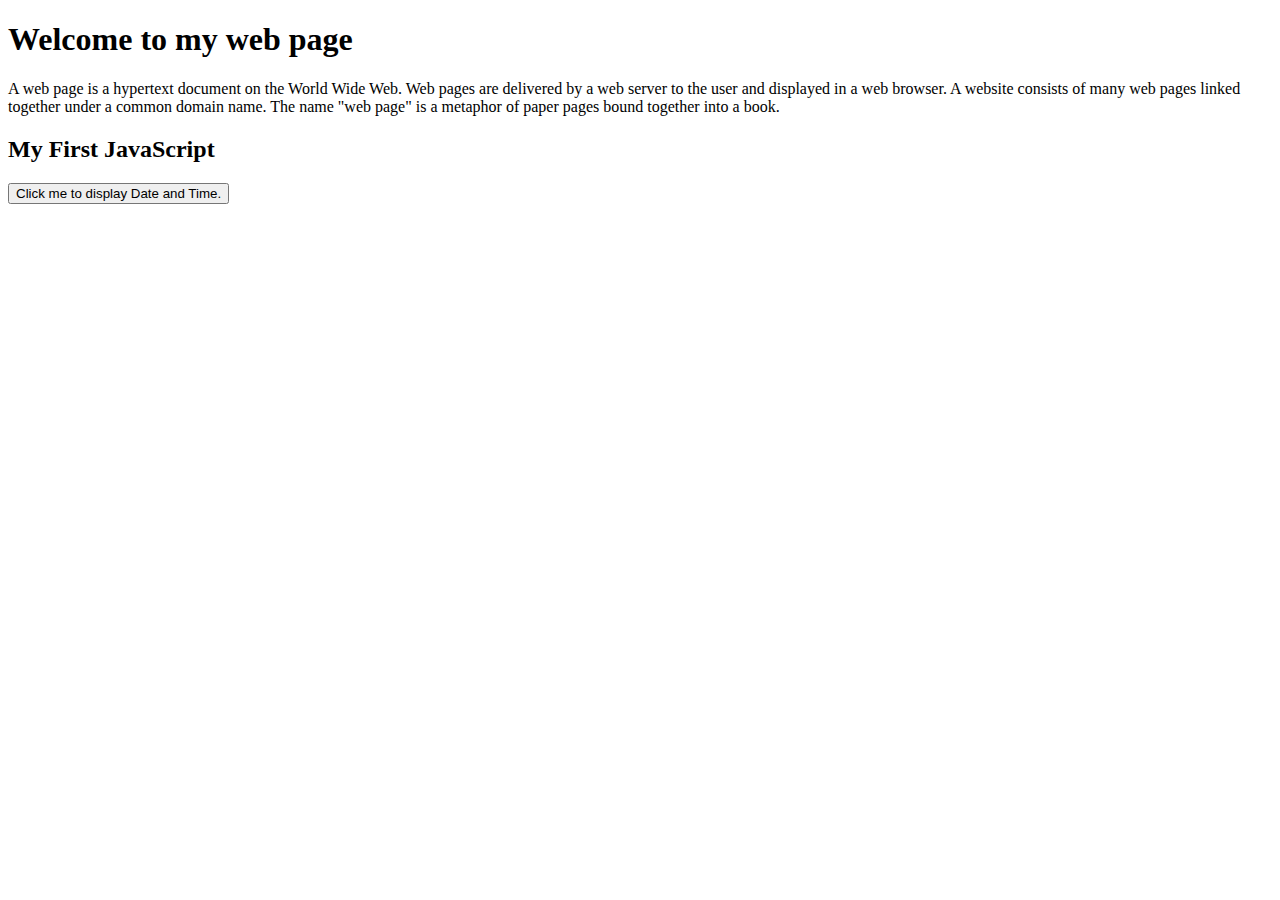
<file: Activityfolder/index.html>
<!DOCTYPE html>
<html lang="en">
<head>
<title>Web page</title>
</head>
<body>

<h1>Welcome to my web page</h1>
<p>A web page is a hypertext document on the World Wide Web. 
    Web pages are delivered by a web server to the user and displayed in a web browser. 
    A website consists of many web pages linked together under a common domain name. 
    The name "web page" is a metaphor of paper pages bound together into a book.</p>

    <h2>My First JavaScript</h2>

<button type="button"
onclick="document.getElementById('demo').innerHTML = Date()">
Click me to display Date and Time.</button>

<p id="demo"></p>


</body>
</html>
</file>
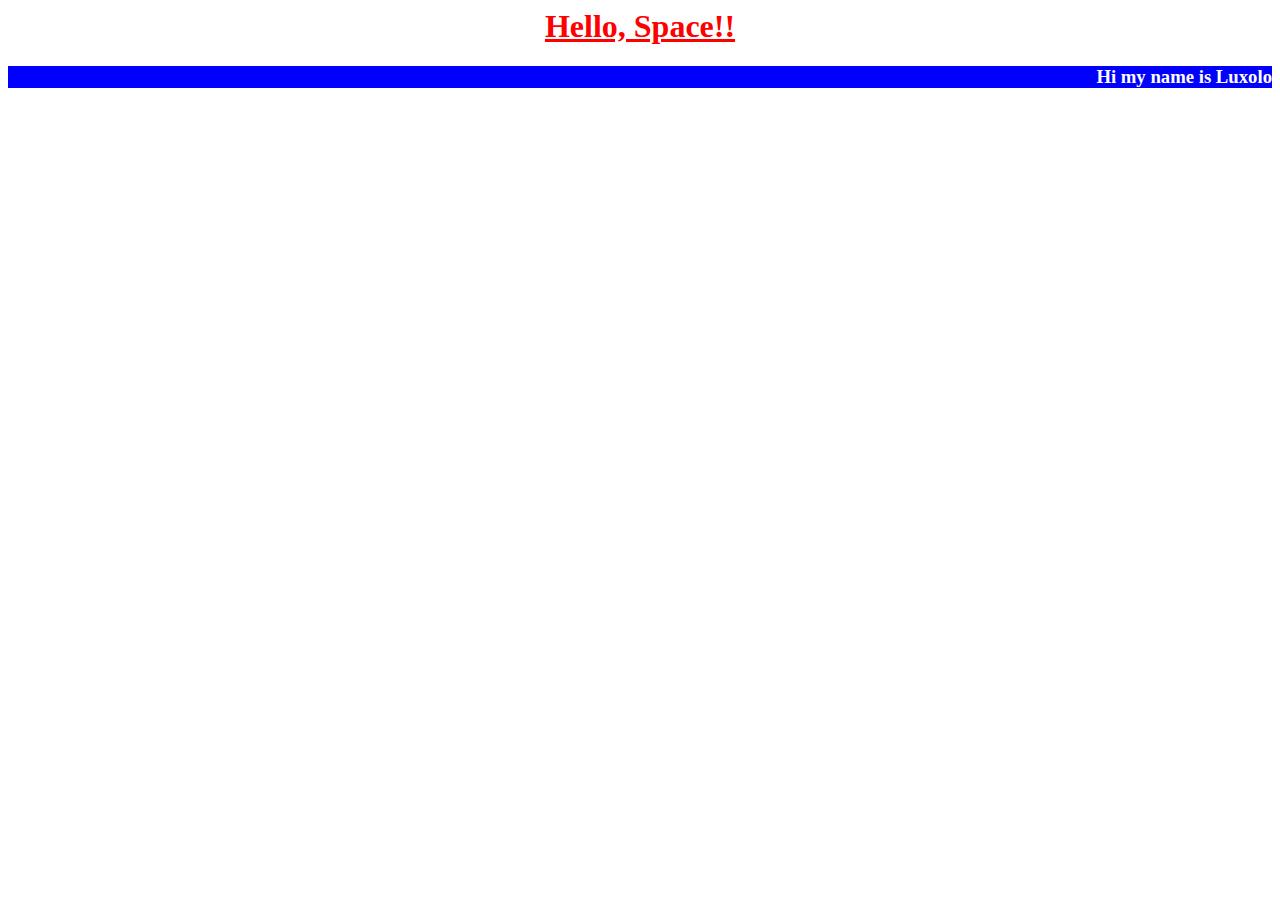
<file: Demo/index.html>
<!DOCTYPE>
<html>
    <head>
         <title> My First Web Page </title>
         <style>
             h1{
             color:red;
             text-align:center;
             text-decoration:underline;
             }
        


         </style>
    <link rel="stylesheet" href="./main.css"/>
    </head>
    <body>
         <h1> Hello, Space!!</h1>
         <h3> Hi my name is Luxolo </h3>

    </body>
</html>
</file>
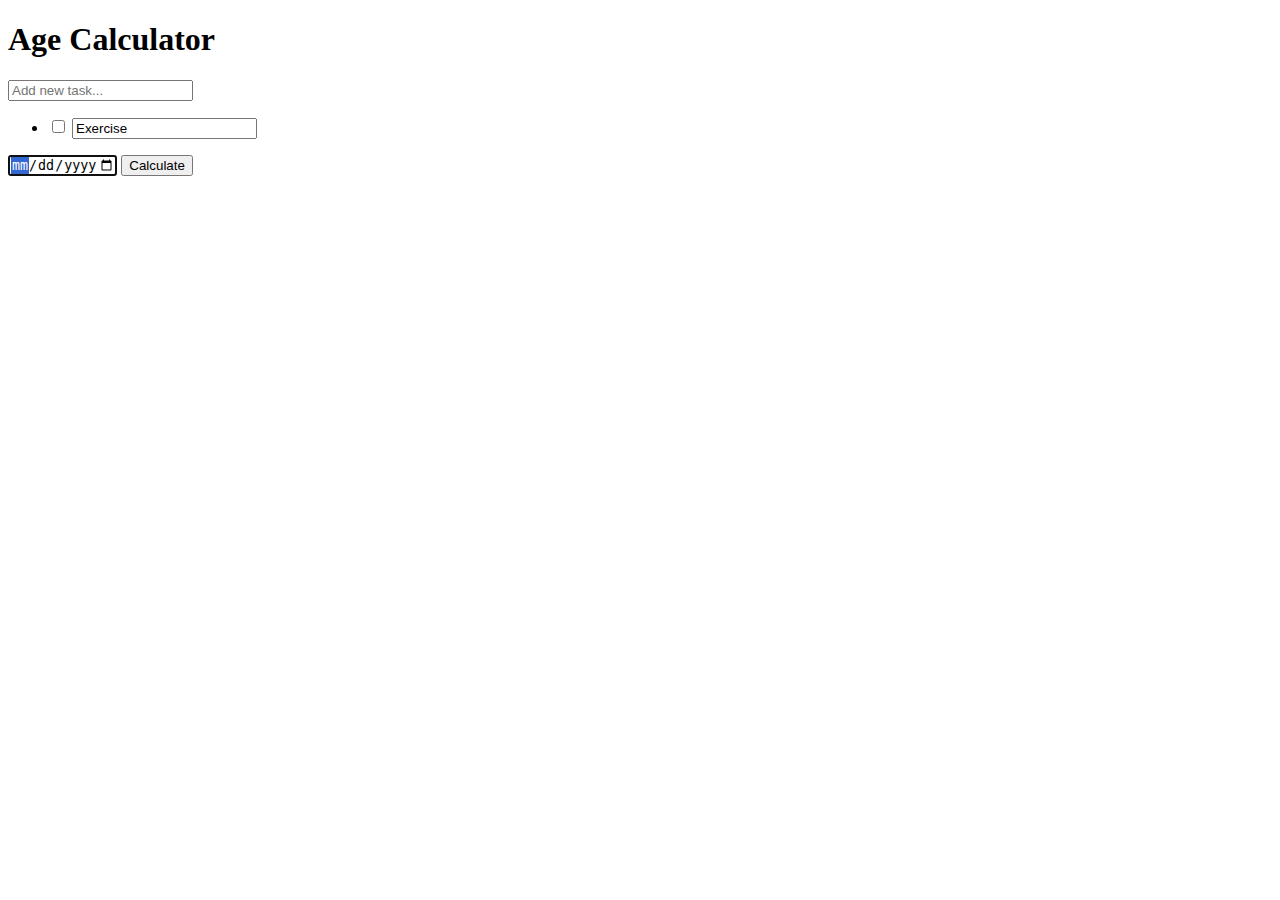
<file: AgeCalt/age.html>
<!DOCTYPE html>
<html lang="en">
<head>
    <meta charset="UTF-8">
    <meta http-equiv="X-UA-Compatible" content="IE=edge">
    <meta name="viewport" content="width=device-width, initial-scale=1.0">
    <title>age-calculator</title>
</head>
<body>
        <div class="container">
          <div class="age-calculator">
            <h1 class="heading"><i class="fas fa-calculator"></i> Age Calculator</h1>

            <form>
              <input type="text" placeholder="Add new task...">
            </form>
            <ul>
              <li>
                <input type="checkbox" onclick="taskComplete()" class="check">
                <input type="text" value="Exercise" class="task" onfocus="getCurrentTask()"onblur="editTask()">

                <i class="fa fa-calculator" onclick="removTask(this)"></i>
              </li>
            </ul>
            <div class="controls">
              <input type="date" id="date">
              <button id="calculate">Calculate</button>
            </div>
            <div class="result"></div>
          </div>
        </div>
      
        <script src="age.js"></script>
      
</body>
</html>
</file>
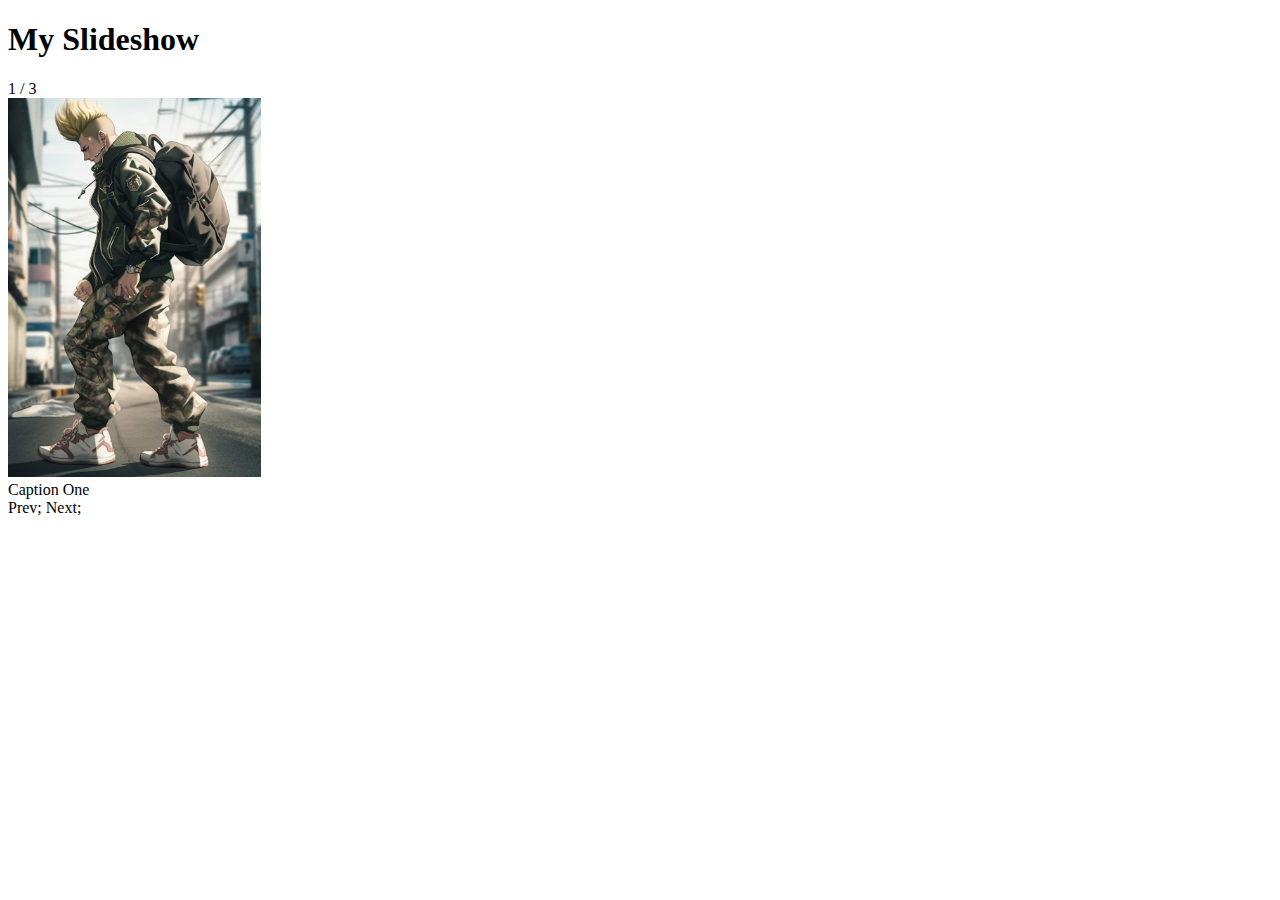
<file: Animation/anime.html>
<!DOCTYPE html>
<html lang="en">
<head>
    <meta charset="UTF-8">
    <meta http-equiv="X-UA-Compatible" content="IE=edge">
    <meta name="viewport" content="width=device-width, initial-scale=1.0">
    <title>Document</title>
</head>
<body>

    <h1 class=>My Slideshow</h1>

<div class="mySlides fade">
  <div class="numbertext">1 / 3</div>
  <img src="SF_im1.jpg" style = "width: 20%;">
  <div class="text">Caption One</div>
</div>

<div class="mySlides fade">
  <div class="numbertext">2 / 3</div>
  <img src="SF_im2.jpg" style="width: 20%;">
  <div class="text">Caption Two</div>
</div>

<div class="mySlides fade">
  <div class="numbertext">3 / 3</div>
  <img src="SF_im3.jpg" style="width: 20%;">
  <div class="text">Caption Three</div>
</div>

<!--Next and Prev button-->
<a class="prev" onclick="plusSlides(-1)">Prev;</a>
<a class="next" onclick="plusSlides(1)">Next;</a>
</div>
<br>
  
<!--The dots/cicles-->
<div style="text-align: center;">
  <span class="dot" onclick="currentSlide(1)"></span>
  <span class="dot" onclick="currentSlide(2)"></span>
  <span class="dot" onclick="currentSlide(3)"></span>
</div>

<script src="anime.js"></script>
   
    
</body>
</html>
</file>
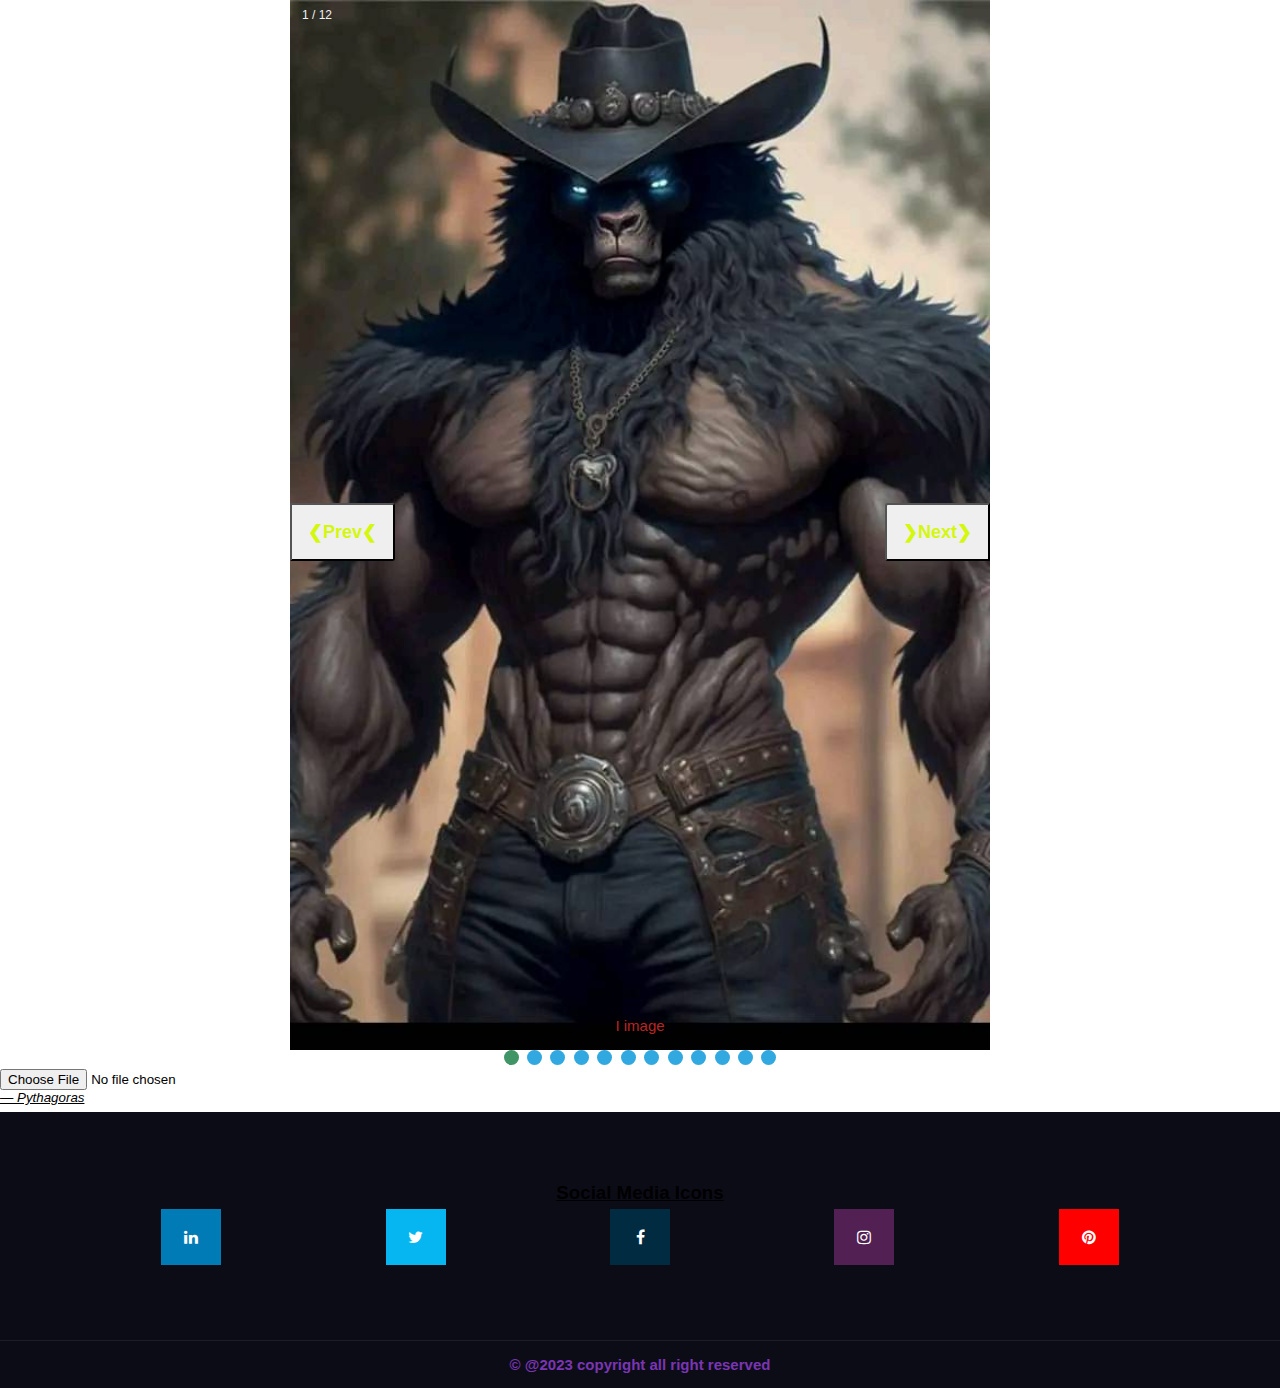
<file: Images/Images.html>
<!DOCTYPE html>
<html lang="en">
<head>
    <meta charset="UTF-8">
    <meta http-equiv="X-UA-Compatible" content="IE=edge">
    <meta name="viewport" content="width=device-width, initial-scale=1.0">
    <link rel="stylesheet" href="Image.css">
    <title>Images Slide</title>
</head>
<body>

    <div class="slideshow-container">
    <div class="mySlides fade">
      <div class="numbertext">1 / 12</div>
      <img src="Image1.jpg" style="width:100%">
      <div class="text">I image</div>
    </div>
    
    <div class="mySlides fade">
      <div class="numbertext">2 / 12</div>
      <img src="Image2.jpg" style="width:100%">
      <div class="text">II image</div>
    </div>
    
    <div class="mySlides fade">
      <div class="numbertext">3 / 12</div>
      <img src="Image3.jpg" style="width:100%">
      <div class="text">III image</div>
    </div>

    <div class="mySlides fade">
      <div class="numbertext">4 / 12</div>
      <img src="Image4.jpg" style="width:100%">
      <div class="text">IV image</div>
    </div>

    <div class="mySlides fade">
      <div class="numbertext">5 / 12</div>
      <img src="Image5.jpg" style="width:100%">
      <div class="text">V image</div>
    </div>

    <div class="mySlides fade">
      <div class="numbertext">6 / 12</div>
      <img src="Image6.jpg" style="width:100%">
      <div class="text">VI image</div>
    </div>

    <div class="mySlides fade">
      <div class="numbertext">7 / 12</div>
      <img src="Image7.jpg" style="width:100%">
      <div class="text">VII image</div>
    </div>

    <div class="mySlides fade">
      <div class="numbertext">8 / 12</div>
      <img src="Image8.jpg" style="width:100%">
      <div class="text">VIII image</div>
    </div>

    <div class="mySlides fade">
      <div class="numbertext">9 / 12</div>
      <img src="Image9.jpg" style="width:100%">
      <div class="text">IX image</div>
    </div>

    <div class="mySlides fade">
      <div class="numbertext">10 / 12</div>
      <img src="Image10.jpg" style="width:100%">
      <div class="text">X image</div>
    </div>

    <div class="mySlides fade">
      <div class="numbertext">11 / 12</div>
      <img src="Image11.jpg" style="width:100%">
      <div class="text">XI image</div>
    </div>

    <div class="mySlides fade">
      <div class="numbertext">12 / 12</div>
      <img src="Image12.jpg" style="width:100%">
      <div class="text">XII image</div>
    </div>
    <button class="prev" onclick="plusSlides(-1)"><b>❮Prev❮</b></button>
    <button class="next" onclick="plusSlides(1)"><b>❯Next❯</b></button>
    
    </div>
    
    <div style="text-align:center">
      <span class="dot" onclick="currentSlide(1)"></span> 
      <span class="dot" onclick="currentSlide(2)"></span> 
      <span class="dot" onclick="currentSlide(3)"></span>
      <span class="dot" onclick="currentSlide(4)"></span> 
      <span class="dot" onclick="currentSlide(5)"></span> 
      <span class="dot" onclick="currentSlide(6)"></span>
      <span class="dot" onclick="currentSlide(7)"></span> 
      <span class="dot" onclick="currentSlide(8)"></span> 
      <span class="dot" onclick="currentSlide(9)"></span>
      <span class="dot" onclick="currentSlide(10)"></span> 
      <span class="dot" onclick="currentSlide(11)"></span> 
      <span class="dot" onclick="currentSlide(12)"></span>
    </div>


    <div>
      <input id="image-upload" type="file" />
      <ul id="image-collection">    
      </ul>
    </div>
     <sup><i><u>― Pythagoras</u></i></sup></h4>

     <!-- Start Footer -->
     <footer>
      <div class="container">
          <div class="row">
              <div class="logo">
              </div>
              <center>
               <link rel="stylesheet" href=
                "https://cdnjs.cloudflare.com/ajax/libs/font-awesome/4.7.0/css/font-awesome.min.css" />
  
                <h3><u>Social Media Icons</u></h3>
          
                <!-- Add font awesome icons -->
                <a href="#" class="fa fa-linkedin"></a>
                <a href="#" class="fa fa-twitter"></a>
                <a href="#" class="fa fa-facebook"></a>
                <a href="#" class="fa fa-instagram"></a>
                <a href="#" class="fa fa-pinterest"></a>
            </center>
          </div>
      </div>

  </footer>
  <!-- End Footer -->

  <!-- Start CopyRight -->
  <section class="copyright">
      <div class="container">
          <p><b>&copy; @2023 copyright all right reserved</b></p>
      </div>
  </section>
  <!-- End CopyRight -->
    
      <script src="image.js"></script>
</body>
</html>
</file>
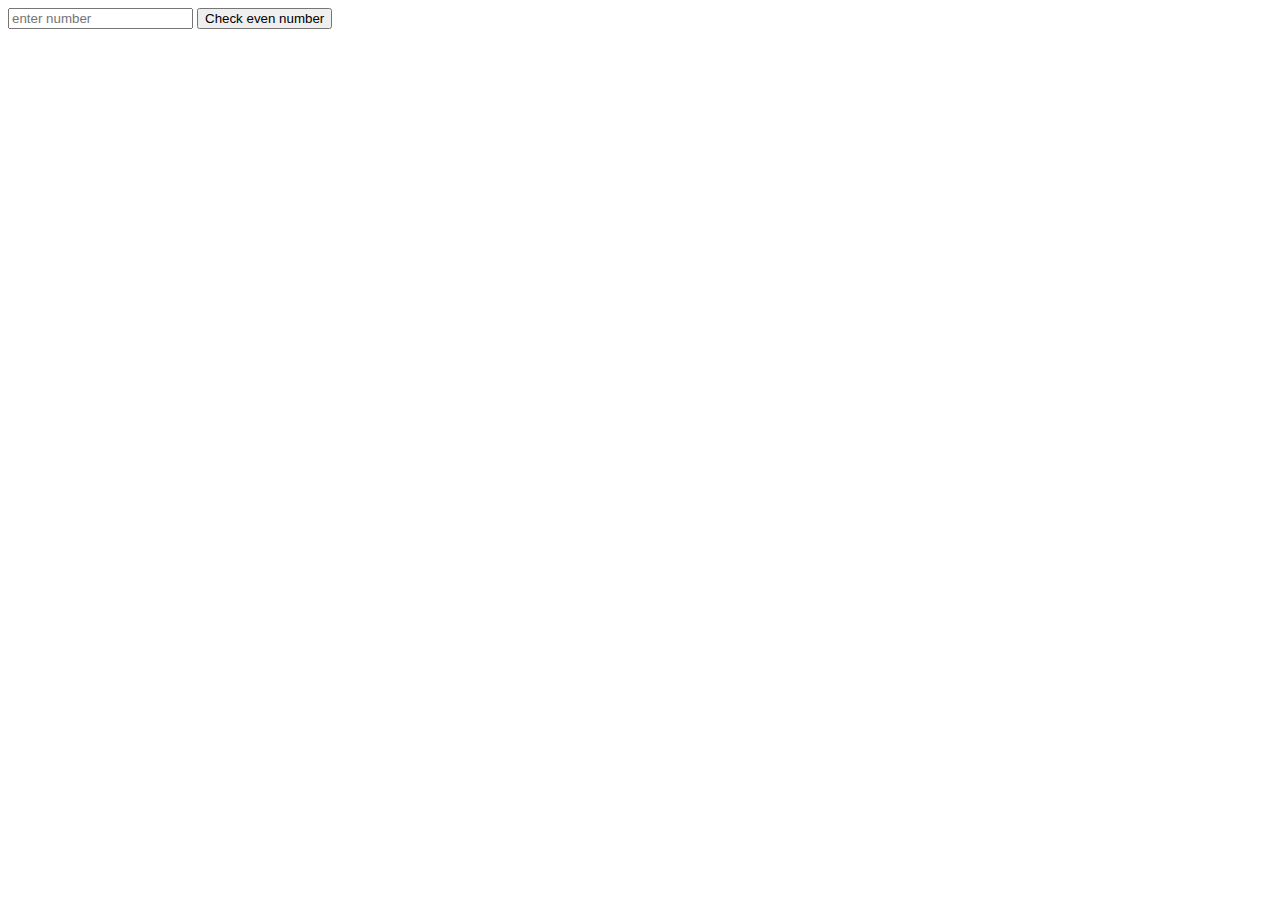
<file: JSfundermental/Paper.html>
<!DOCTYPE html>
<html lang="en">
<head>
    <meta charset="UTF-8">
    <meta http-equiv="X-UA-Compatible" content="IE=edge">
    <meta name="viewport" content="width=device-width, initial-scale=1.0">
    <title>Document</title>
</head>
<body>
 <input type="text" placeholder="enter number" name="number" id="evennumber">
 <button class="btn btn-sm" onclick="checkEvenNumber()"> Check even number</button>


 <script src="Script.js"></script>
</body>
</html>
</file>
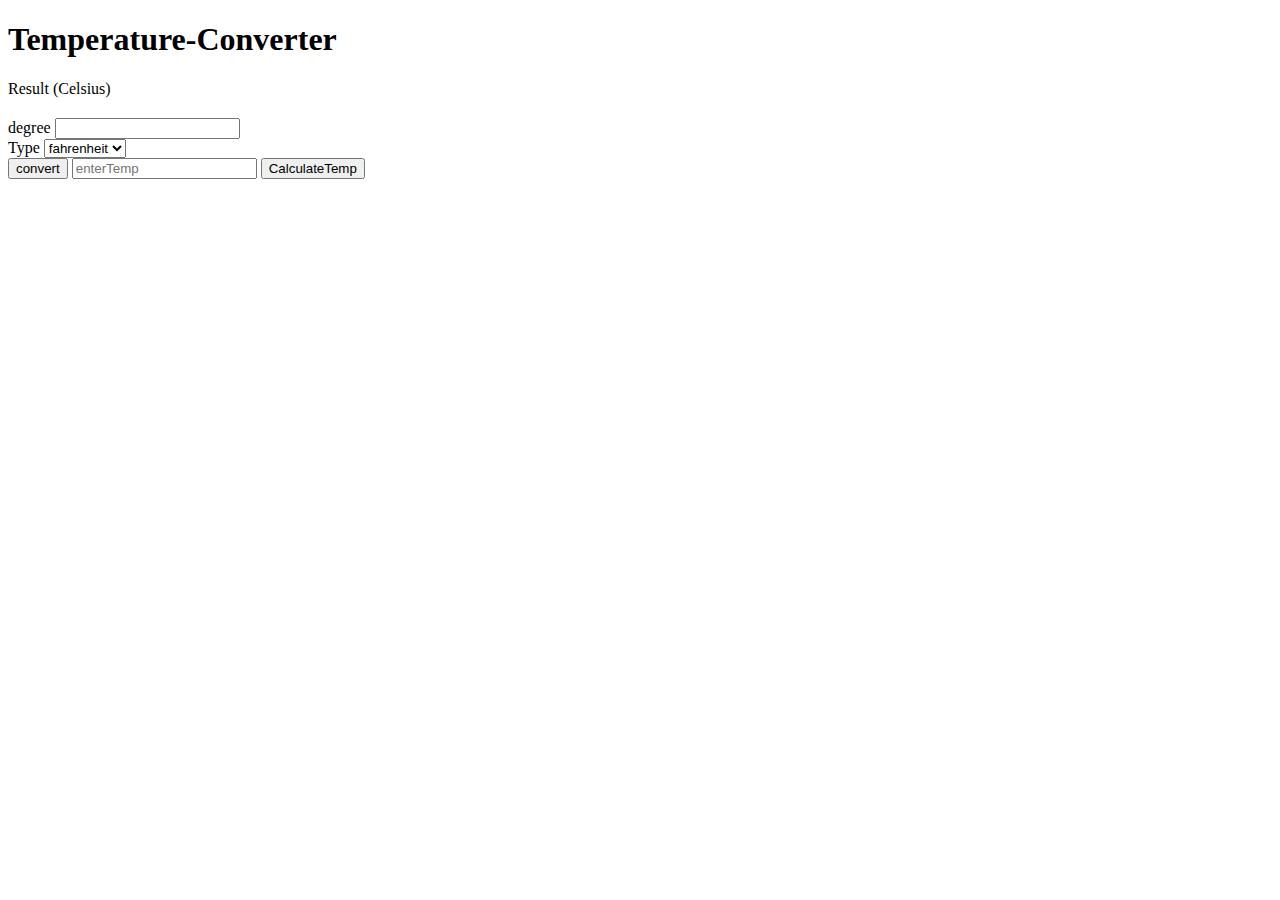
<file: TempCalt/temp.html>
<!DOCTYPE html>
<html lang="en">
<head>
    <meta charset="UTF-8">
    <meta http-equiv="X-UA-Compatible" content="IE=edge">
    <meta name="viewport" content="width=device-width, initial-scale=1.0">
    <title>Document</title>
    <link rel="stylesheet" href="temp.js">
    <title>Temperature-Converter</Temperature-Converter></title>
</head>
<body>
    <div class="container">
        <div class="temperature-converter">
            <h1 class="title">Temperature-Converter</h1>
            <div class="result">
                <span class="result-heading">Result (Celsius)</span>
                <h2 class="celsius-value" id="celsius"></h2>
            </div>
            <div class="degree-type">
                <label for="degree">degree</label>
                <input type="number" name="degree" id="degree"/>
            </div>
            <div class="temp-field">
                <label for="temp-type">Type</label>
                <select name="temperatures" id="temp-type" autocomplete="on">
                    <option id="fahrenheit" value="fahrenheit">fahrenheit</option>
                    <option id="celsius" value="celsius">celsius</option>
                </select>
            </div>
            <button id="convert-btn">convert</button>
    
    <input type="text" placeholder="enterTemp" name="convert" id="entercelsius">
     <button class="btn btn-sm" onclick="convert()">CalculateTemp</button>

     <script src="temp.js"></script>

</body>
</html>
</file>
<file: Demo/main.css>
h3 {
 background-color: blue;
color:white;
text-align:end;

}
</file>
<file: Images/Image.css>
* {box-sizing: border-box}
body {font-family: Verdana, sans-serif; margin:0}
.mySlides {display: none}
img {vertical-align: middle;}

body {
	background-color: hsla(89, 43%, 51%, 0.3);
}

.slideshow-container {
  max-width: 700px;
  position: relative;
  margin: auto;
}

.prev, .next {
  cursor: pointer;
  position: absolute;
  top: 50%;
  width: auto;
  padding: 16px;
  margin-top: -22px;
  color: rgb(212, 247, 14);
  font-weight: bold;
  font-size: 18px;
  transition: 0.6s ease;
  border-radius: 0 3px 3px 0;
  user-select: none;
}

.next {
  right: 0;
  border-radius: 3px 0 0 3px;
}

.prev:hover, .next:hover {
  background-color: rgba(13, 218, 229, 0.8);
}

.text {
  color: #bb2424;
  font-size: 15px;
  padding: 8px 12px;
  position: absolute;
  bottom: 8px;
  width: 100%;
  text-align: center;
}

.numbertext {
  color: #f2f2f2;
  font-size: 12px;
  padding: 8px 12px;
  position: absolute;
  top: 0;
}

.dot {
  cursor: pointer;
  height: 15px;
  width: 15px;
  margin: 0 2px;
  background-color: #31a9e0;
  border-radius: 50%;
  display: inline-block;
  transition: background-color 0.6s ease;
}

.active, .dot:hover {
  background-color: #409466;
}

.fade {
  animation-name: fade;
  animation-duration: 1.5s;
}

@keyframes fade {
  from {opacity: .4} 
  to {opacity: 1}
}

/* On smaller screens, decrease text size */
@media only screen and (max-width: 300px) {
  .prev, .next,.text {font-size: 11px}
}

.text-center {
  display: flex;
  justify-content: center;
  align-items: center;
  border: 3px solid rgb(90, 65, 92);
}

::placeholder {
  color: #cac7ff;
}

@import url("https://fonts.googleapis.com/css2?family=Roboto+Flex:opsz,wght@8..144,200;8..144,400&display=swap");

* {
  padding: 0;
  margin: 0;
  box-sizing: border-box;
}

body {
  background-color: var(--body-color);
  font-family: "Roboto Flex", sans-serif;
}



/*footer*/
footer{
  padding:70px 15px;
  background-color: #0c0c17;
}

footer .logo{
  flex:0 0 100%;
  max-width: 100%;
  text-align: center;
  font-size: 45px;
  color:#8c2d7b;
  font-weight: 900;
}

 .fa:hover {
  opacity: 0.9;
}

.fa-linkedin {
  background: #007bb5;
  color: white;
}

.fa-twitter {
  background: #06b6f0;
  color: white;
}

.fa-facebook {
  background: #012b41;
  color: white;
}

.fa-instagram {
  background: #522052;
  color: white;
}

.fa-pinterest {
  background: red;
  color: white;
}

.fa {
  padding: 20px;
  font-size: 40px;
  width: 60px;
  text-decoration: none;
  margin: 5px 80px;
}


/*copyright*/
.copyright{
  background-color: #0c0c17;
  border-top:1px solid #1d1d27;
  padding:15px;
}
.copyright p{
  color:#7a35b3;
  margin:0;
  text-align: center;
  font-weight: 400;
  font-size:15px;
}

.ham-burger .fa{
  font-size:20px;
  height:30px;
  width:35px;
  background-color: #522052;
  color:#660066;
  border-radius:3px;
  line-height: 30px;
  text-align: center;
  cursor: pointer;
  display: none;
  border:1px solid #eeeeee;
}
</file>
